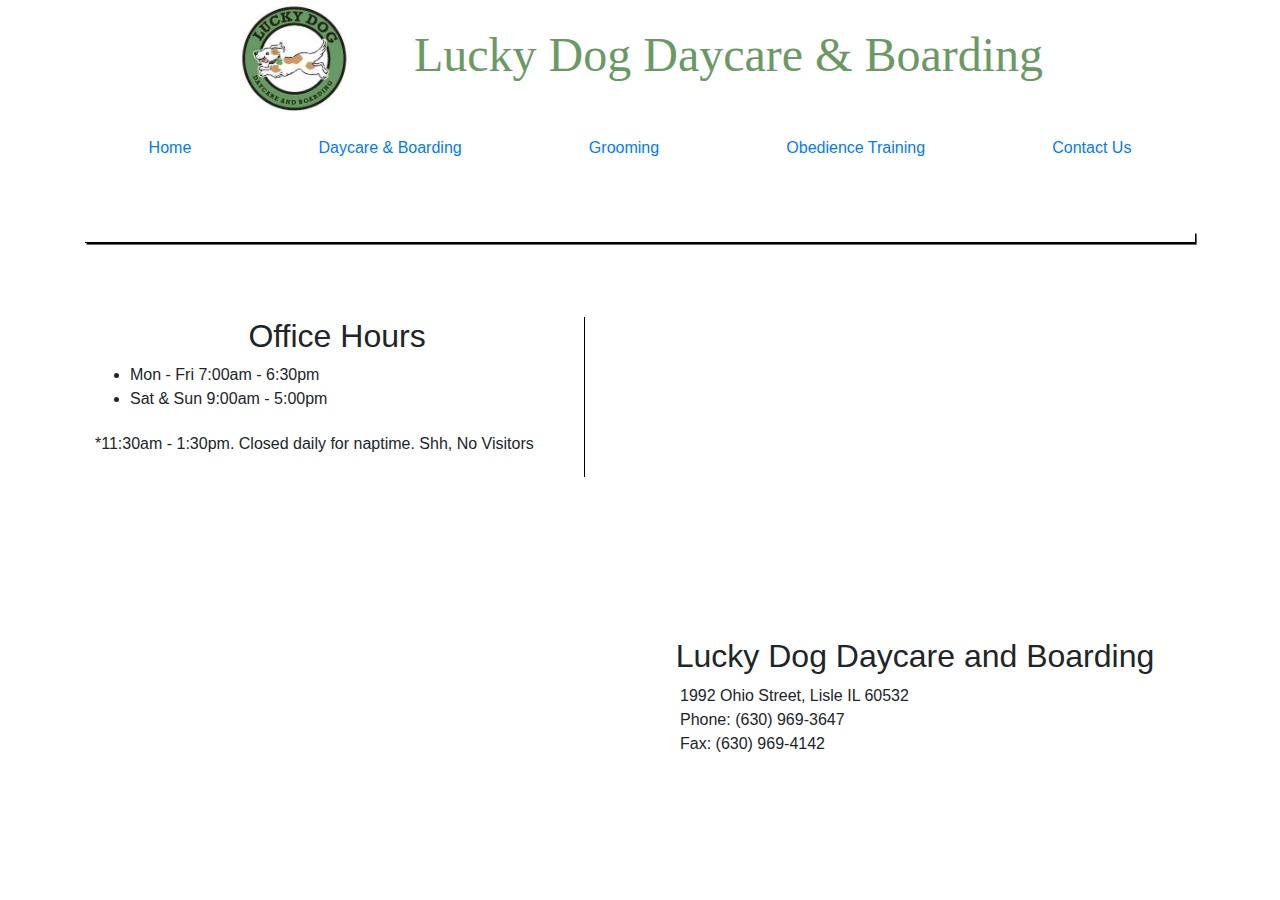
<file: contact.html>
<!doctype html>
<html lang="en">
  <head>
    <title>Contact</title>
    <!-- Required meta tags -->
    <meta charset="utf-8">
    <meta name="viewport" content="width=device-width, initial-scale=1, shrink-to-fit=no">

    <!-- Bootstrap CSS -->
    <link rel="stylesheet" href="styles.css">
    <link rel="stylesheet" href="https://maxcdn.bootstrapcdn.com/bootstrap/4.0.0/css/bootstrap.min.css" integrity="sha384-Gn5384xqQ1aoWXA+058RXPxPg6fy4IWvTNh0E263XmFcJlSAwiGgFAW/dAiS6JXm" crossorigin="anonymous">
  </head>
  <body>
      <div class="container">
         <header>
            <h1 id="main-header">
               <a href="index.html">
                  <img id="header-logo" class="round" src="Images/01.jpg"> Lucky Dog Daycare &amp; Boarding
               </a>
            </h1>
            <!-- Nav -->
            <ul class="nav justify-content-center nav-fill">
               <li class="nav-item"><a  class="nav-link" href="index.html">Home</a></li>
               <li class="nav-item"><a  class="nav-link" href="daycare.html">Daycare &amp; Boarding</a></li>
               <li class="nav-item"><a  class="nav-link" href="grooming.html">Grooming</a></li>
               <li class="nav-item"><a  class="nav-link" href="training.html">Obedience Training</a></li>
               <li class="nav-item"><a  class="nav-link" href="contact.html">Contact Us</a></li>
            </ul>
         </header>
         <section>
            <aside id="officeHours">
               <h2>Office Hours</h2>
               <ul id="hoursList">
                  <li>Mon - Fri  7:00am - 6:30pm</li>
                  <li>Sat &amp; Sun  9:00am - 5:00pm</li>
               </ul>
               <p>*11:30am -  1:30pm. Closed daily for naptime. Shh, No Visitors</p>
            </aside>
            <aside id="location">
               <h2>Lucky Dog Daycare and Boarding</h2>
               <ul id="locationList">
                  <li>1992 Ohio Street, Lisle IL 60532</li>
                  <li>Phone: (630) 969-3647</li>
                  <li>Fax: (630) 969-4142</li>
               </ul>
            </aside>
         </section> 
      </div>
    <!-- Optional JavaScript -->
    <!-- jQuery first, then Popper.js, then Bootstrap JS -->
    <script src="https://code.jquery.com/jquery-3.2.1.slim.min.js" integrity="sha384-KJ3o2DKtIkvYIK3UENzmM7KCkRr/rE9/Qpg6aAZGJwFDMVNA/GpGFF93hXpG5KkN" crossorigin="anonymous"></script>
    <script src="https://cdnjs.cloudflare.com/ajax/libs/popper.js/1.12.9/umd/popper.min.js" integrity="sha384-ApNbgh9B+Y1QKtv3Rn7W3mgPxhU9K/ScQsAP7hUibX39j7fakFPskvXusvfa0b4Q" crossorigin="anonymous"></script>
    <script src="https://maxcdn.bootstrapcdn.com/bootstrap/4.0.0/js/bootstrap.min.js" integrity="sha384-JZR6Spejh4U02d8jOt6vLEHfe/JQGiRRSQQxSfFWpi1MquVdAyjUar5+76PVCmYl" crossorigin="anonymous"></script>
  </body>
</html>
</file>
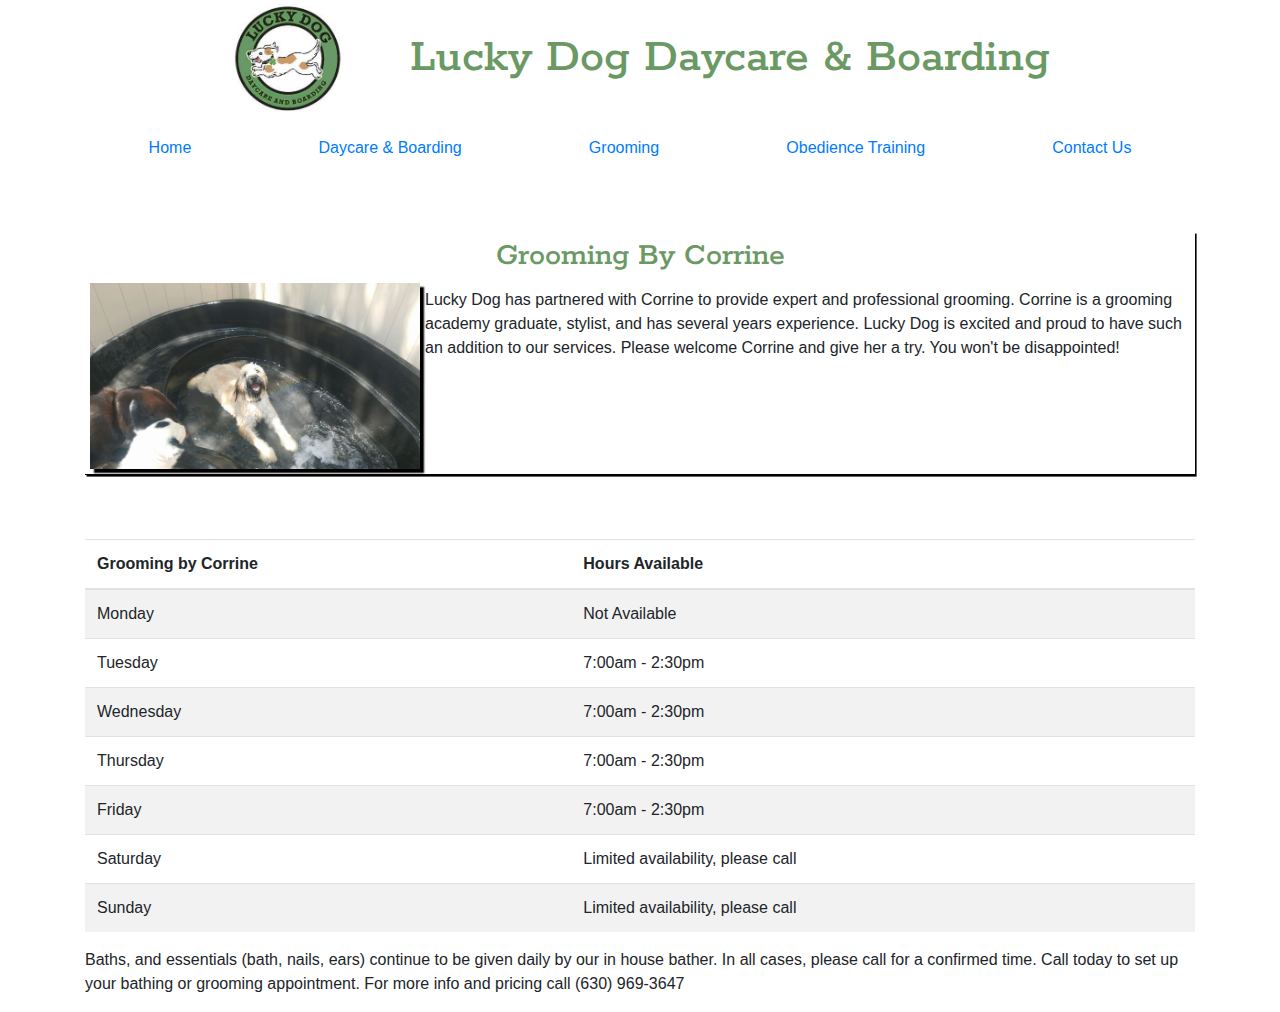
<file: grooming.html>
<!doctype html>
<html lang="en">
  <head>
    <title>Grooming</title>
    <!-- Required meta tags -->
    <meta charset="utf-8">
    <meta name="viewport" content="width=device-width, initial-scale=1, shrink-to-fit=no">

    <!-- Bootstrap CSS -->
    <link rel="stylesheet" href="styles.css">
    <link rel="stylesheet" href="https://maxcdn.bootstrapcdn.com/bootstrap/4.0.0/css/bootstrap.min.css" integrity="sha384-Gn5384xqQ1aoWXA+058RXPxPg6fy4IWvTNh0E263XmFcJlSAwiGgFAW/dAiS6JXm" crossorigin="anonymous">
    <link href="https://fonts.googleapis.com/css?family=Rokkitt:700" rel="stylesheet">
    <!-- Custom CSS -->
    <link rel="stylesheet" href="styles.css">
  </head>
  <body>
      <div class="container">
            <h1 id="main-header">
                  <a href="index.html">
                     <img id="header-logo" class="round" src="Images/01.jpg"> Lucky Dog Daycare &amp; Boarding
                  </a>
               </h1>
               <!-- Nav -->
               <ul class="nav justify-content-center nav-fill">
                  <li class="nav-item"><a  class="nav-link" href="index.html">Home</a></li>
                  <li class="nav-item"><a  class="nav-link" href="daycare.html">Daycare &amp; Boarding</a></li>
                  <li class="nav-item"><a  class="nav-link" href="grooming.html">Grooming</a></li>
                  <li class="nav-item"><a  class="nav-link" href="training.html">Obedience Training</a></li>
                  <li class="nav-item"><a  class="nav-link" href="contact.html">Contact Us</a></li>
               </ul>
            </header>
         <section class="grooming clearfix">
            <h2>Grooming By Corrine</h2>
            <img src="Images/32.jpg" alt="Dog being groomed">
            <p class="clearfix">Lucky Dog has partnered with Corrine to provide expert and professional grooming. 
               Corrine is a grooming academy graduate, stylist, and has several years experience. 
               Lucky Dog is excited and proud to have such an addition to our services. 
               Please welcome Corrine and give her a try. You won't be disappointed!</p>
         </section>
         <article id="groomHours" class="clearfix">
            <table class="table table-striped">
               <thead>
                  <th>Grooming by Corrine</th>
                  <th>Hours Available</th>
               </thead>
               <tbody>
                  <tr>
                     <td>Monday</td>
                     <td>Not Available</td>
                  </tr>
                  <tr>
                     <td>Tuesday</td>
                     <td>7:00am - 2:30pm</td>
                  </tr>
                  <tr>
                     <td>Wednesday</td>
                     <td>7:00am - 2:30pm</td>
                  </tr>
                  <tr>
                     <td>Thursday</td>
                     <td>7:00am - 2:30pm</td>
                  </tr>
                  <tr>
                     <td>Friday</td>
                     <td>7:00am - 2:30pm</td>
                  </tr>
                  <tr>
                     <td>Saturday</td>
                     <td>Limited availability, please call</td>
                  </tr>
                  <tr>
                     <td>Sunday</td>
                     <td>Limited availability, please call</td>
                  </tr>
               </tbody>
            </table>
         </article>
         <article id="corrineContant">
            <p>Baths, and essentials (bath, nails, ears) continue to be given daily by our in house bather. 
               In all cases, please call for a confirmed time.
               Call today to set up your bathing or grooming appointment.  For more info and pricing call (630) 969-3647
            </p>
         </article>
      </div>
    <!-- Optional JavaScript -->
    <!-- jQuery first, then Popper.js, then Bootstrap JS -->
    <script src="https://code.jquery.com/jquery-3.2.1.slim.min.js" integrity="sha384-KJ3o2DKtIkvYIK3UENzmM7KCkRr/rE9/Qpg6aAZGJwFDMVNA/GpGFF93hXpG5KkN" crossorigin="anonymous"></script>
    <script src="https://cdnjs.cloudflare.com/ajax/libs/popper.js/1.12.9/umd/popper.min.js" integrity="sha384-ApNbgh9B+Y1QKtv3Rn7W3mgPxhU9K/ScQsAP7hUibX39j7fakFPskvXusvfa0b4Q" crossorigin="anonymous"></script>
    <script src="https://maxcdn.bootstrapcdn.com/bootstrap/4.0.0/js/bootstrap.min.js" integrity="sha384-JZR6Spejh4U02d8jOt6vLEHfe/JQGiRRSQQxSfFWpi1MquVdAyjUar5+76PVCmYl" crossorigin="anonymous"></script>
  </body>
</html>
</file>
<file: styles.css>
.clearfix-overflow, .clearfix{
    overflow: auto;
}

/* Nav Styles */
#main-header{
   text-align: center;
   font-family: 'Rokkitt', serif;
   font-size: 3em;
}

#main-header > a{
   color: #6A9964;
}

#main-header > a:hover{
   color: rgb(74, 106, 70);
   text-decoration: none;
}

#header-nav > .nav-item{
   border: 2px solid black;
   border-radius: 3px;
   margin: 3px;
   background-color: #6A9964;
}

#header-nav > .nav-item > a{
   color: black;
   text-decoration: underline;
}
#header-nav > .nav-item > a:hover{
   color: white;
}

#header-logo{
   height: 120px;
   margin-right: 50px;
}
/* Body Styles */
h2, h4{
    color: #6A9964;
    text-align: center;
    font-family: 'Rokkitt', serif;
}
    /* Main */
    .main{
        border-bottom: 2px solid black;
        margin: 10px auto;
        padding: 10px;
    }
    #main-img{
    width: 500px;
    float: left;
    }
    #address{
        margin: 20px;
        list-style: none;
    }
    /* Testimonials */
    .testimonials{
        text-align: center;
    }
    .testimonial-paragraph{
        border-bottom: 1px solid grey;
    }
    q{
        margin: 10px;
    }
    .author{
        display: block;
        margin: 20px auto;
    }
    .testimonial-image{
        width: 200px;
        margin: 10px;
    }
/* Footer Styles*/
footer {
    background-color: #6A9964;
    color: black;
    clear: both;
    margin-top: 10px;
}
#footer-nav > .nav-item > a{
    color: black;
    text-decoration: underline;
}
#footer-nav > .nav-item > a:hover{
    color: white; 
}

/*Media Queries*/
@media (max-width: 768px) {
   #header-logo{
       display: none;
   }
}
/* Jordan styles */
html p{
   font-size: 16px;
}
section{
   margin: 4em auto;
   padding: 5px;
   box-shadow: 0.10em 0.10em black;
   border-bottom: 0.10em solid black;
   border-bottom-width: 0.1em;
   
}
section img{
   width: 30%;
   float:left;
   box-shadow: 0.25em 0.25em 0.10em black;
}
section p{
   padding: 5px;
}
/* contact page */
aside{
   clear: both;
   margin: 5em auto;
}
#officeHours{
   float: left;
   width: 45%;
   border-right: 1px solid black
}

#location{
   float: right;
   width: 50%;
}

#locationList{
   list-style-type: none;
}
</file>
